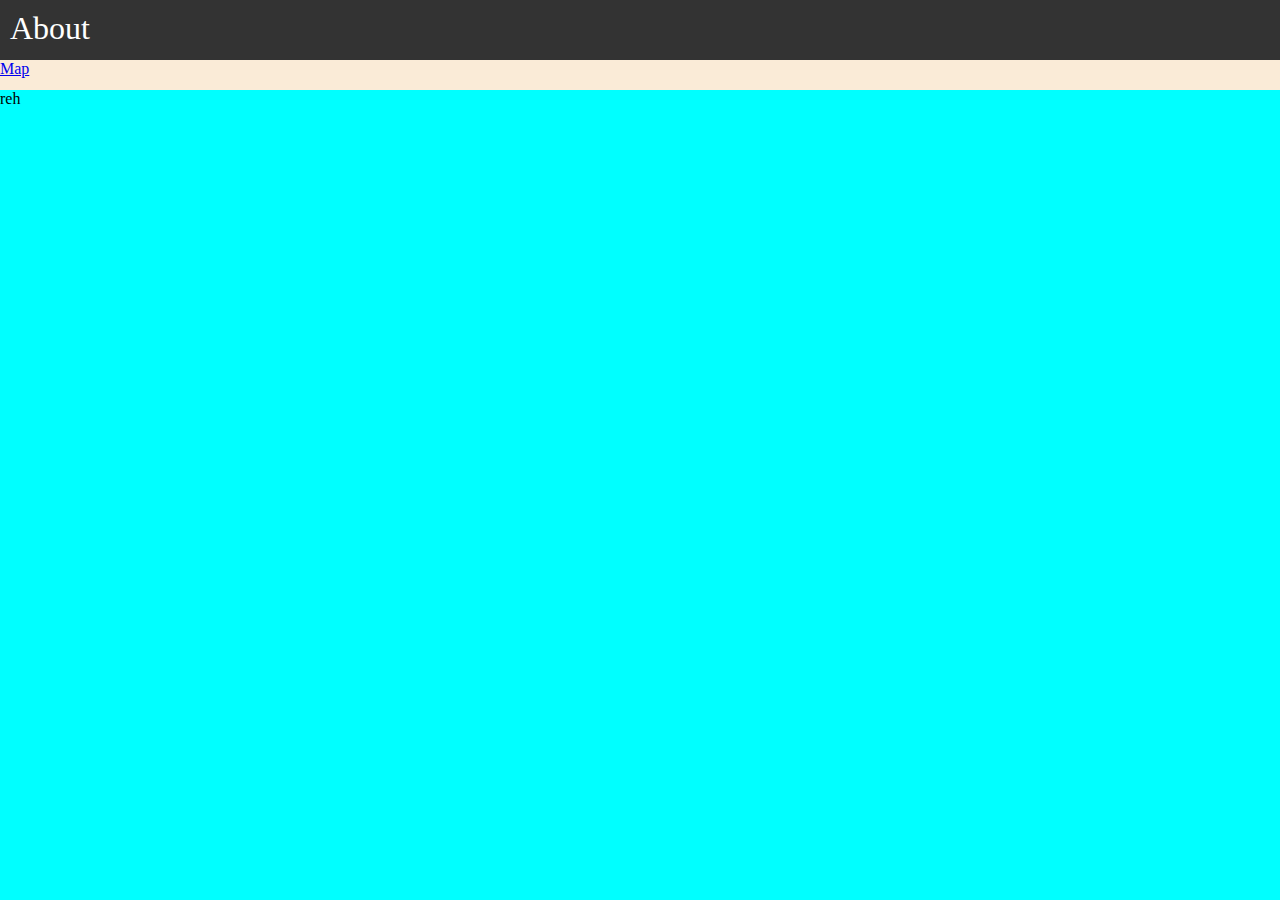
<file: Week 1/about.html>
<!DOCTYPE html>
<html lang="en">
	<head>
		<title>About</title>
		<meta charset="utf-8" />

		<!-- style sheets -->
		<link rel="stylesheet" href="css/style.css" />

		<!-- jquery -->
		<script
			src="https://code.jquery.com/jquery-3.6.0.min.js"
			integrity="sha256-/xUj+3OJU5yExlq6GSYGSHk7tPXikynS7ogEvDej/m4="
			crossorigin="anonymous"
		></script>
	</head>
	<body>
		<!-- TODO: add title of site -->
		<div class="header">About</div>
		<div class="tabs"><a href="index.html">Map</a></div>
        <div class="writing">reh</div>
	</body>
</html>
</file>
<file: Week 1/css/style.css>
body,
html {
	margin: 0;
	height: 100%;
	width: 100%;
}

#map {
	height: 100%;
}

body {
	display: grid;
	grid-template-rows: 60px 30px 1fr;
	grid-template-columns: 100%;
	grid-template-areas:
		"header"
		"tabs"
		"writing";
}

.header {
	grid-area: header;
	padding: 10px;
	background-color: #333;
	color: white;
	font-size: 2em;
}

.sidebar {
	color: white;
	grid-area: sidebar;
	padding: 10px;
	background-color: #555;
	overflow: auto;
}

.content {
	grid-area: content;
	background-color: aqua;
}

.footer {
	grid-area: footer;
	padding: 10px;
	background-color: rgb(175, 175, 175);
}

.tabs{
	grid-area: tabs;
	background-color: antiquewhite;

}

.writing{
	grid-area: writing;
	background-color: aqua;
}
</file>
